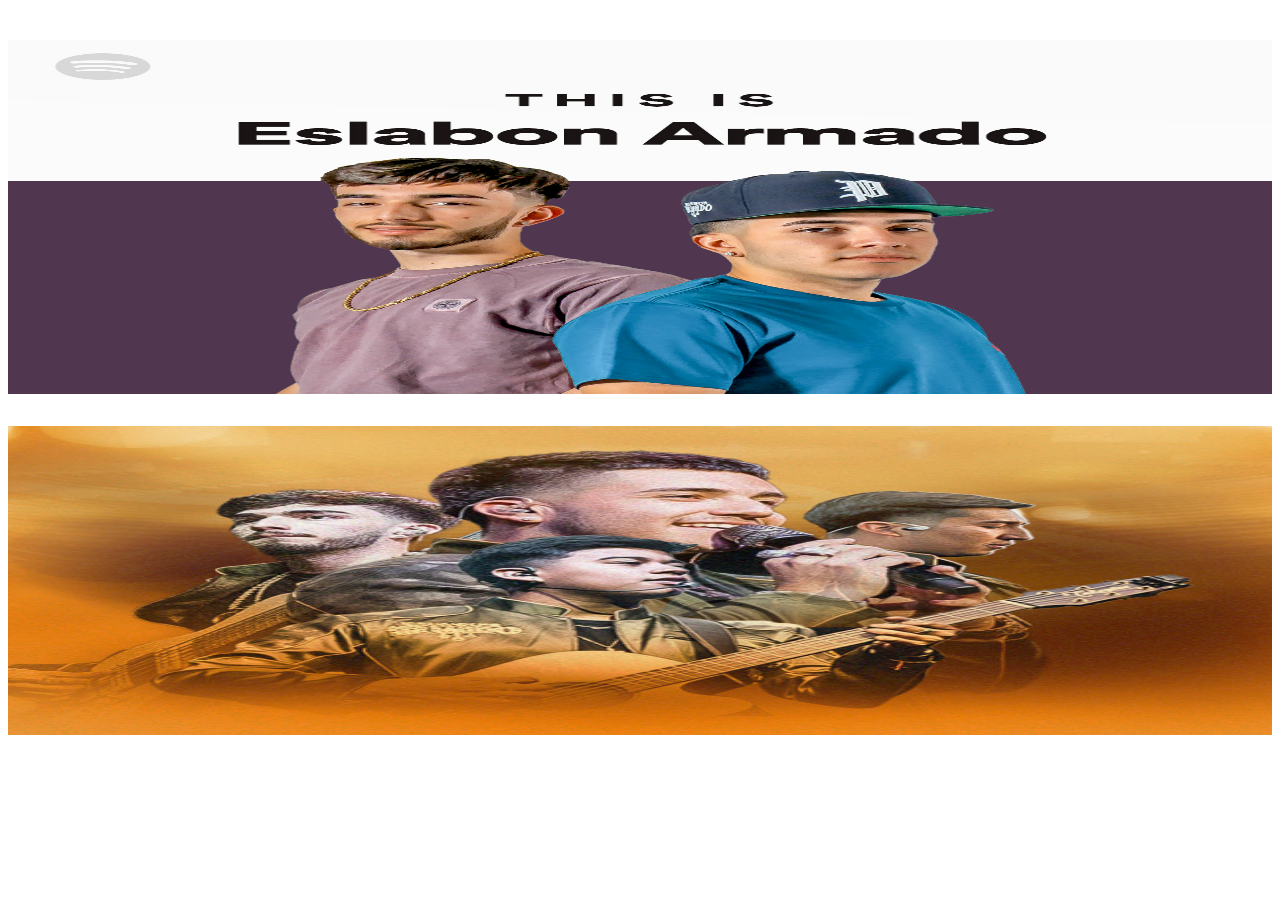
<file: Ejercicio 1/pagina2.html>
<html>
  <head>
    <link rel="stylesheet" href="paginad.css" />
    <title>prueba de frames</title>
  </head>
  <body>
    <div>
      
      <img id="primera" src="img/37i9dQZF1DZ06evO0valoY-default.jpg" alt="">
      <br>
      <img id="segunda" src="img/ab6761610000e5eb114fc6846b9f0e0746baa6a7.jpg" alt="">
    </div>
  </body>
</html>
</file>
<file: Ejercicio 1/paginad.css>
#primera{
    height: 40%;
    width: 100%;
    margin-top: 2em;
}

#segunda{
    width: 100%;
    height: 35%;
    margin-top: 2em;
}
</file>
